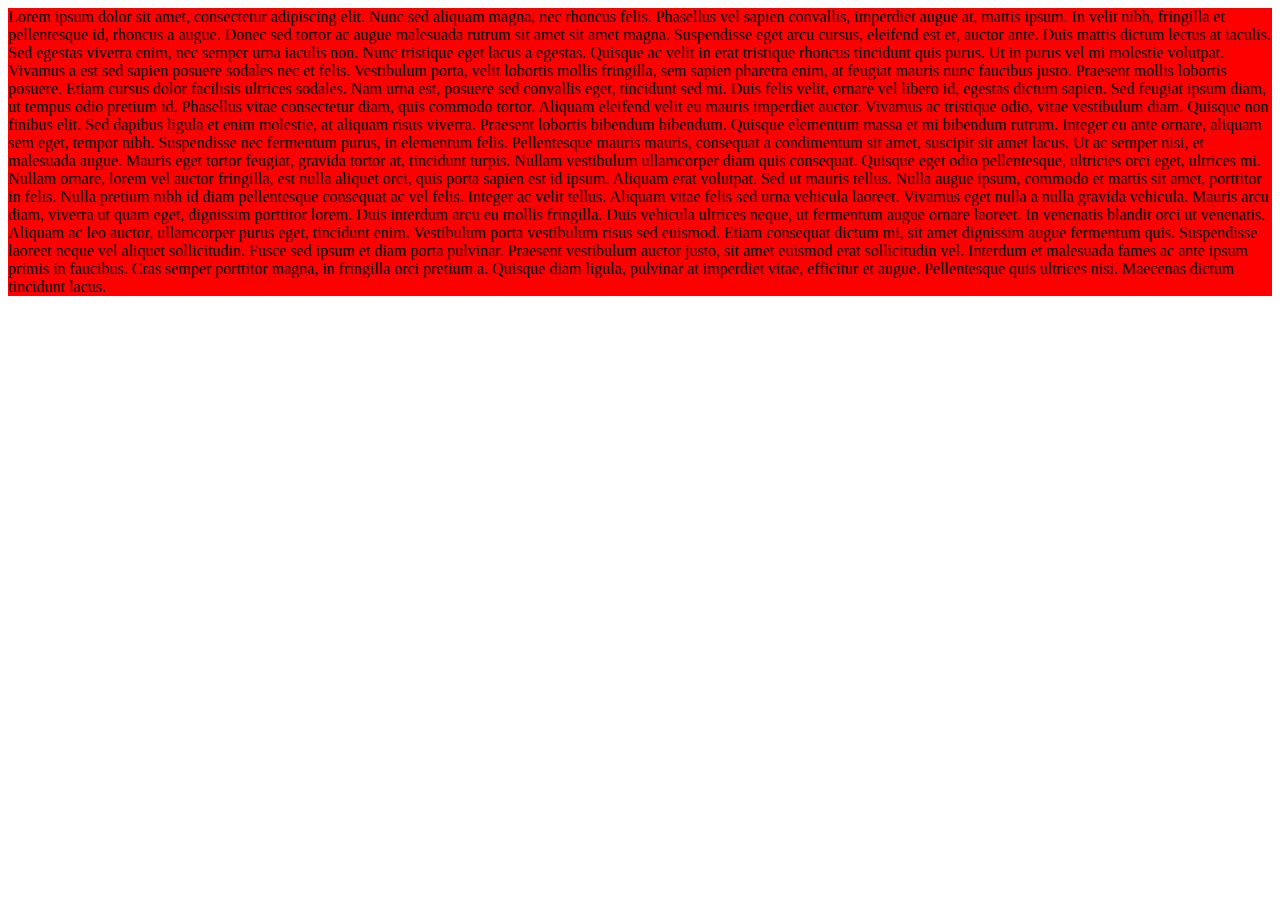
<file: Test release/index.html>
<!doctype html>
<head>
    <meta charset="utf-8">
    <link rel="stylesheet" href="style.css">
</head>
<body>
<main>
    <div class="main">
Lorem ipsum dolor sit amet, consectetur adipiscing elit. Nunc sed aliquam magna, nec rhoncus felis. Phasellus vel sapien convallis, imperdiet augue at, mattis ipsum. In velit nibh, fringilla et pellentesque id, rhoncus a augue. Donec sed tortor ac augue malesuada rutrum sit amet sit amet magna. Suspendisse eget arcu cursus, eleifend est et, auctor ante. Duis mattis dictum lectus at iaculis. Sed egestas viverra enim, nec semper urna iaculis non. Nunc tristique eget lacus a egestas. Quisque ac velit in erat tristique rhoncus tincidunt quis purus. Ut in purus vel mi molestie volutpat. Vivamus a est sed sapien posuere sodales nec et felis.

Vestibulum porta, velit lobortis mollis fringilla, sem sapien pharetra enim, at feugiat mauris nunc faucibus justo. Praesent mollis lobortis posuere. Etiam cursus dolor facilisis ultrices sodales. Nam urna est, posuere sed convallis eget, tincidunt sed mi. Duis felis velit, ornare vel libero id, egestas dictum sapien. Sed feugiat ipsum diam, ut tempus odio pretium id. Phasellus vitae consectetur diam, quis commodo tortor. Aliquam eleifend velit eu mauris imperdiet auctor. Vivamus ac tristique odio, vitae vestibulum diam. Quisque non finibus elit. Sed dapibus ligula et enim molestie, at aliquam risus viverra. Praesent lobortis bibendum bibendum. Quisque elementum massa et mi bibendum rutrum.

Integer eu ante ornare, aliquam sem eget, tempor nibh. Suspendisse nec fermentum purus, in elementum felis. Pellentesque mauris mauris, consequat a condimentum sit amet, suscipit sit amet lacus. Ut ac semper nisi, et malesuada augue. Mauris eget tortor feugiat, gravida tortor at, tincidunt turpis. Nullam vestibulum ullamcorper diam quis consequat. Quisque eget odio pellentesque, ultricies orci eget, ultrices mi.

Nullam ornare, lorem vel auctor fringilla, est nulla aliquet orci, quis porta sapien est id ipsum. Aliquam erat volutpat. Sed ut mauris tellus. Nulla augue ipsum, commodo et mattis sit amet, porttitor in felis. Nulla pretium nibh id diam pellentesque consequat ac vel felis. Integer ac velit tellus. Aliquam vitae felis sed urna vehicula laoreet. Vivamus eget nulla a nulla gravida vehicula. Mauris arcu diam, viverra ut quam eget, dignissim porttitor lorem.

Duis interdum arcu eu mollis fringilla. Duis vehicula ultrices neque, ut fermentum augue ornare laoreet. In venenatis blandit orci ut venenatis. Aliquam ac leo auctor, ullamcorper purus eget, tincidunt enim. Vestibulum porta vestibulum risus sed euismod. Etiam consequat dictum mi, sit amet dignissim augue fermentum quis. Suspendisse laoreet neque vel aliquet sollicitudin. Fusce sed ipsum et diam porta pulvinar. Praesent vestibulum auctor justo, sit amet euismod erat sollicitudin vel. Interdum et malesuada fames ac ante ipsum primis in faucibus. Cras semper porttitor magna, in fringilla orci pretium a. Quisque diam ligula, pulvinar at imperdiet vitae, efficitur et augue. Pellentesque quis ultrices nisi. Maecenas dictum tincidunt lacus.

    </div>
</body>

</main>
</file>
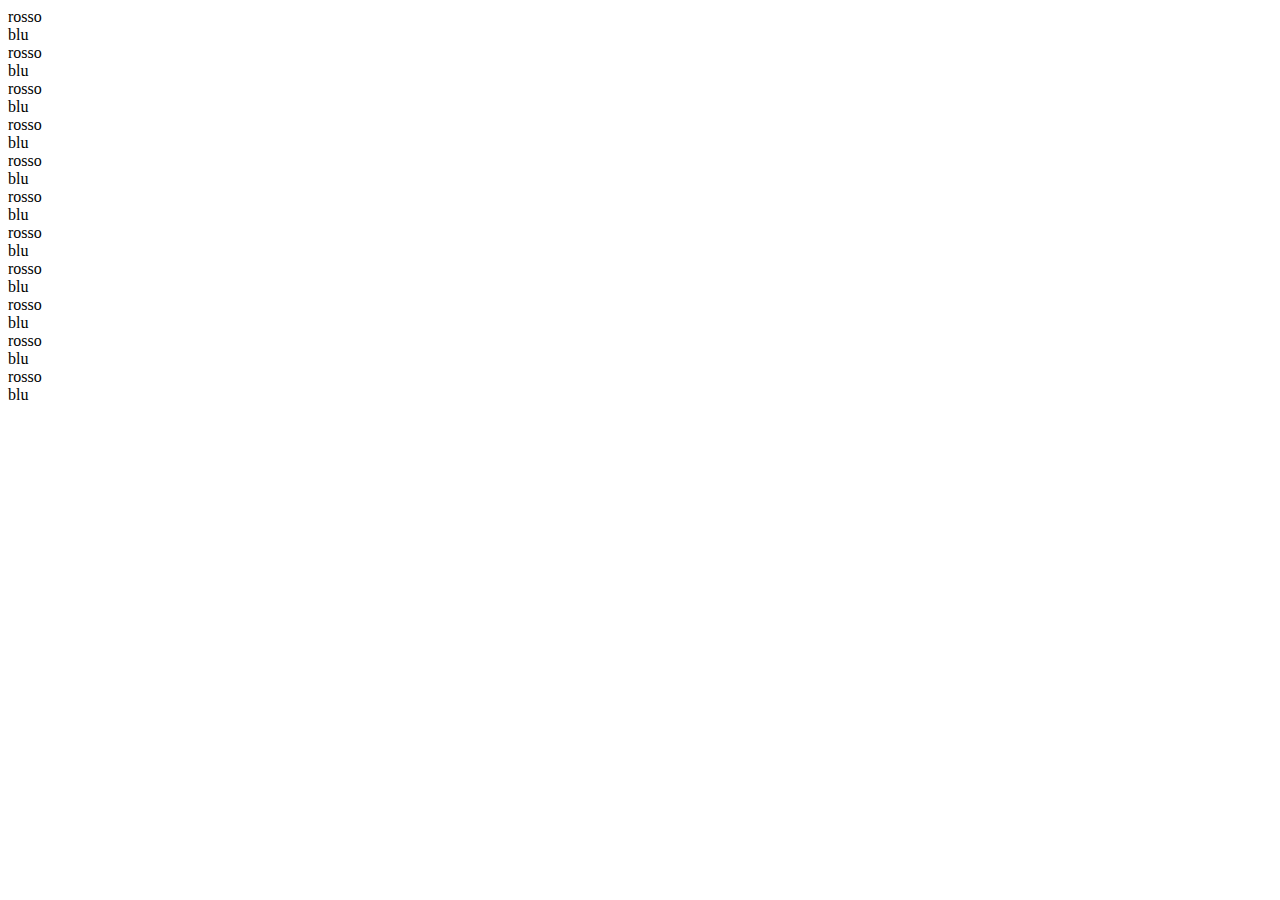
<file: divs.html>
<!DOCTYPE html>
<head>
    <meta charset="UTF-8">
    <meta name="viewport" content="width=device-width, initial-scale=1.0">
    <link rel="stylesheet" href="divs.css">
    <title>Document</title>
</head>
<main>
    <body>
    <div class="grid-red"> rosso </div> 
    <div class"grid-blue"> blu </div>
    <div class="grid-red"> rosso </div> 
    <div class"grid-blue"> blu </div>
    <div class="grid-red"> rosso </div> 
    <div class"grid-blue"> blu </div>
    <div class="grid-red"> rosso </div> 
    <div class"grid-blue"> blu </div>
    <div class="grid-red"> rosso </div> 
    <div class"grid-blue"> blu </div>
    <div class="grid-red"> rosso </div> 
    <div class"grid-blue"> blu </div>
    <div class="grid-red"> rosso </div>
    <div class"grid-blue"> blu </div>
    <div class="grid-red"> rosso </div>
    <div class"grid-blue"> blu </div>
    <div class="grid-red"> rosso </div>
    <div class"grid-blue"> blu </div>
    <div class="grid-red"> rosso </div>
    <div class"grid-blue"> blu </div>
    <div class="grid-red"> rosso </div>
    <div class"grid-blue"> blu </div>
    


    </body>

</main>
</file>
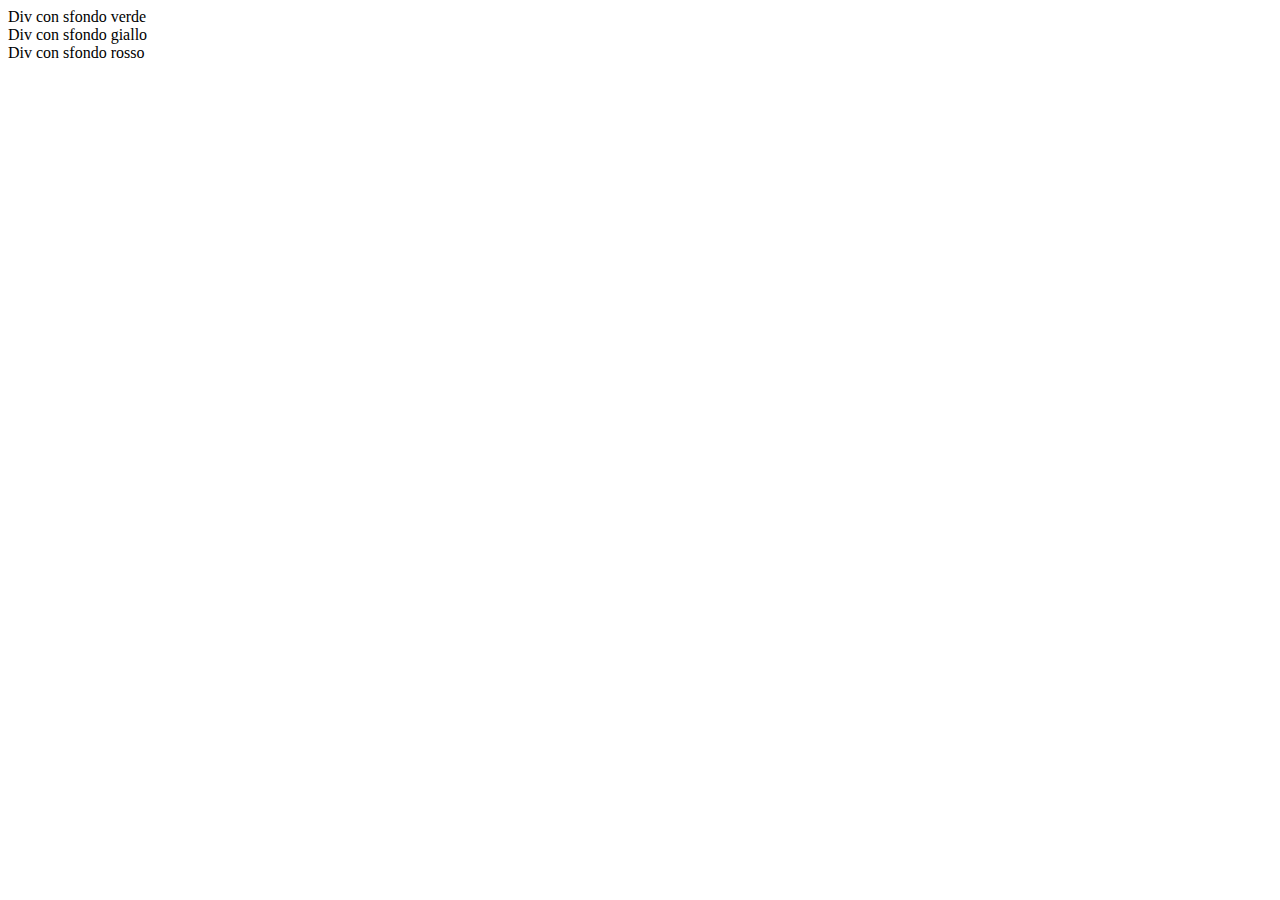
<file: Esercizio 3/Div.html>
<!DOCTYPE html>

<head>
    <meta charset="UTF-8">
    <meta name="viewport" content="width=device-width, initial-scale=1.0">
    <title>Div Example</title> 
    <link rel="stylesheets" href="nuovo.css">
</head>

<body>
    <div class="div-verde"> Div con sfondo verde </div>
    <div class="div-giallo"> Div con sfondo giallo </div>
    <div class="div-rosso"> Div con sfondo rosso </div>

</body>
</file>
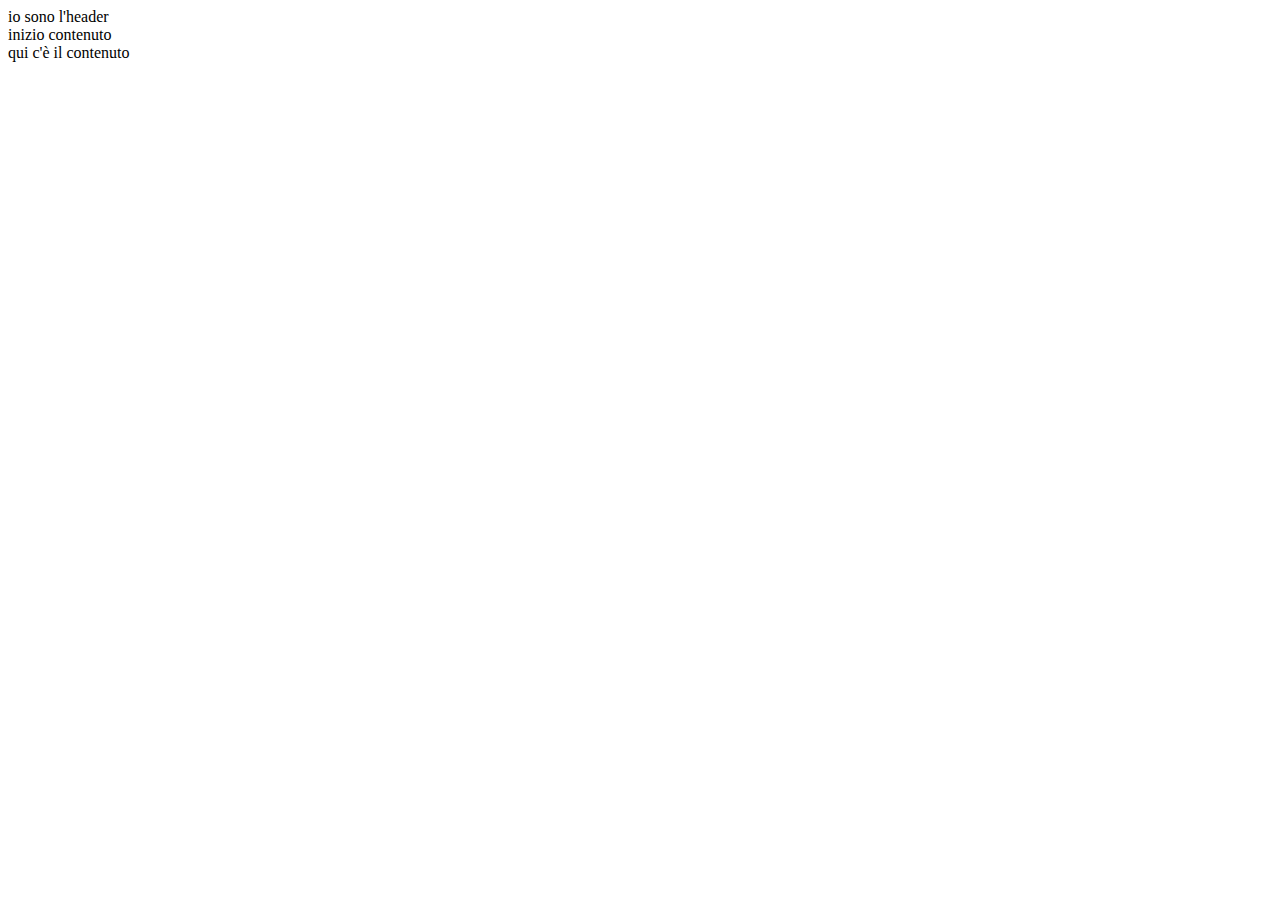
<file: First/first.html>
<!DOCTYPE html>
<html lang="en">
<head>
    <meta charset="UTF-8">
    <meta name="viewport" content="width=device-width, initial-scale=1.0">
    <title>Document</title>
</head>
<body>
    <div id="header">io sono l'header</div>
    <div id="main">inizio contenuto</div>
    <div class="content">qui c'è il contenuto</div>
</body>
</html>
</file>
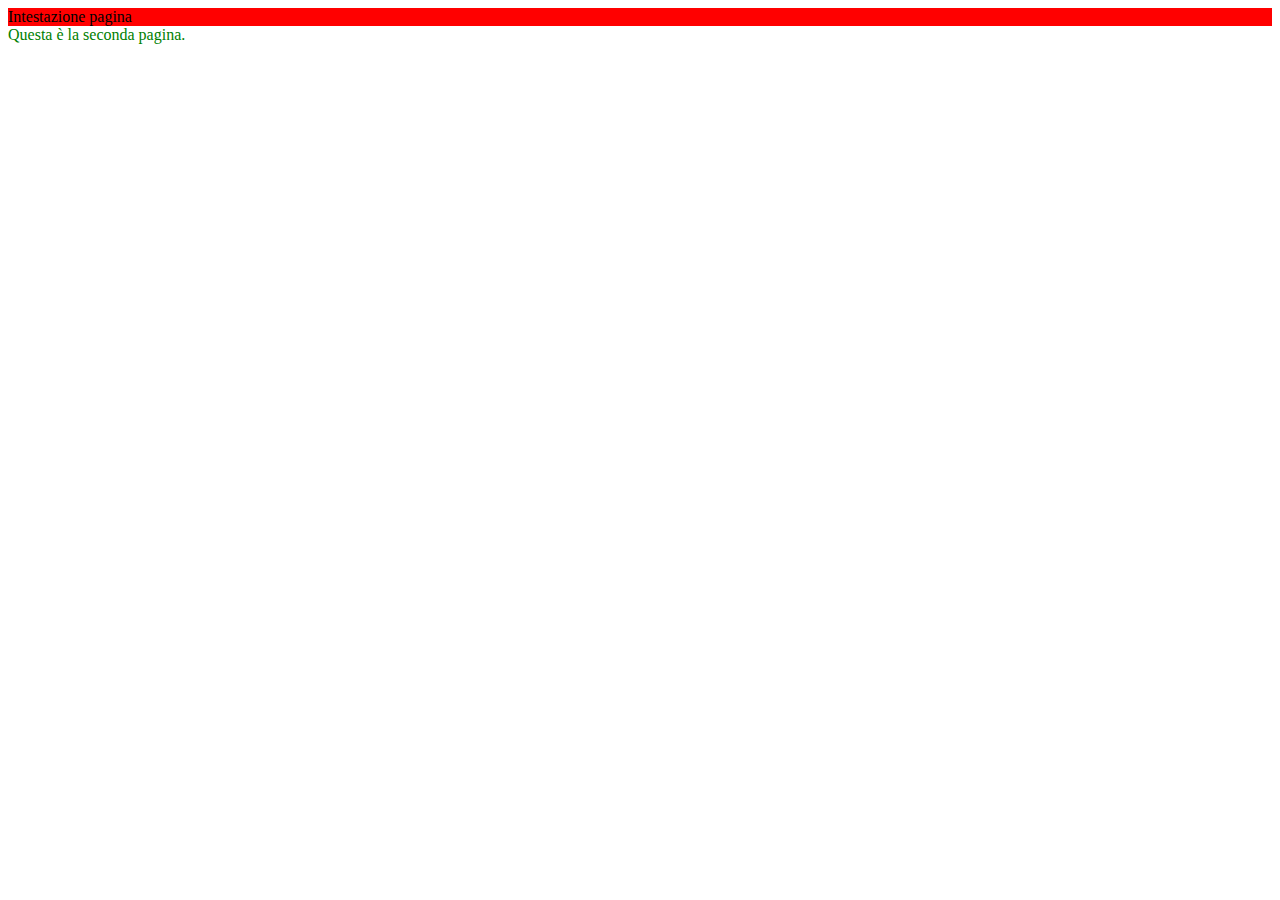
<file: First/second.html>
<!DOCTYPE html>
<head>
    <meta charset="UTF-8">
    <meta name="viewport" content="width=device-width, initial-scale=1.0">
    <title>Second Page</title>
    <link rel="stylesheet" href="style.css">
</head>

<body>
<div id="header"> Intestazione pagina </div>

<div class="second-content"> Questa è la seconda pagina. </div>

</body>
</file>
<file: Test release/style.css>
/* Impostare lo sfondo di colore rosso agli elementi con classe main */
.main {
    background-color: rgb(255, 0, 0);
}
</file>
<file: divs.css>
/* impostare lo sfondo di colore rosso e blu per ogni div */
div .grid-red {
    background-color: red;
}

div .grid-blue {
    background-color: blue;
}
</file>
<file: Esercizio 3/nuovo.css>
.div-verde {
    background-color: green;
}

.div-giallo{
    background-color: yellow;
}

.div-rosso{
    background-color: red;
}
</file>
<file: First/style.css>
#header {
    background-color: red;
}

#main {
    background-color: yellow;
}

.content {
    color: blue;
}

.second-content {
    color: green;
}
</file>
